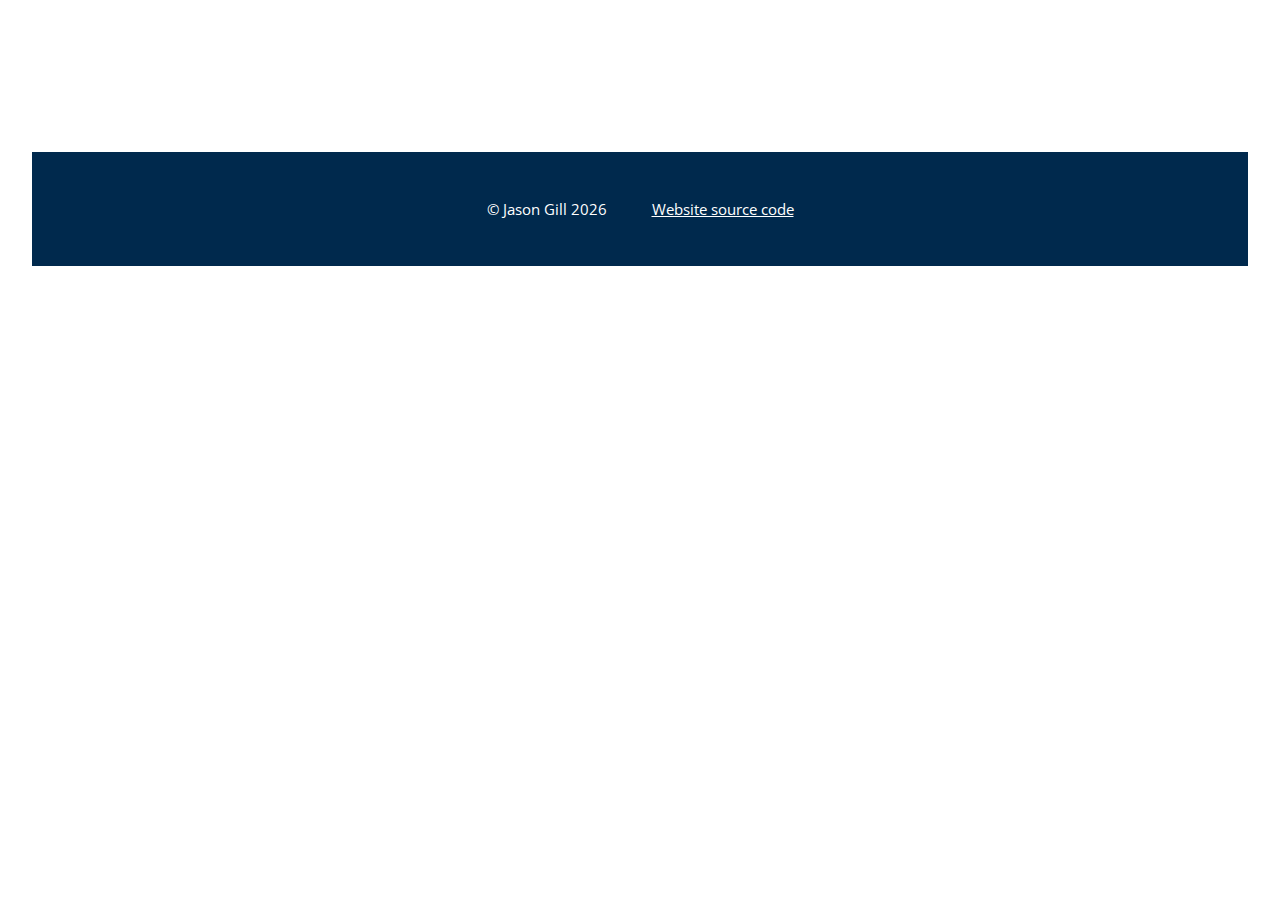
<file: index.html>
<!DOCTYPE html>
<html lang="en">
  <head>
    <meta charset="UTF-8" />
    <link rel="icon" href="/favicon.ico" />
    <meta name="viewport" content="width=device-width, initial-scale=1.0" />
    <title>Jason Gill - Portfolio</title>
    <script type="module" crossorigin src="/assets/index.a3ecc38f.js"></script>
    <link rel="stylesheet" href="/assets/index.39c201ce.css">
  </head>
  <body>
    <div id="app"></div>
    
  </body>
</html>
</file>
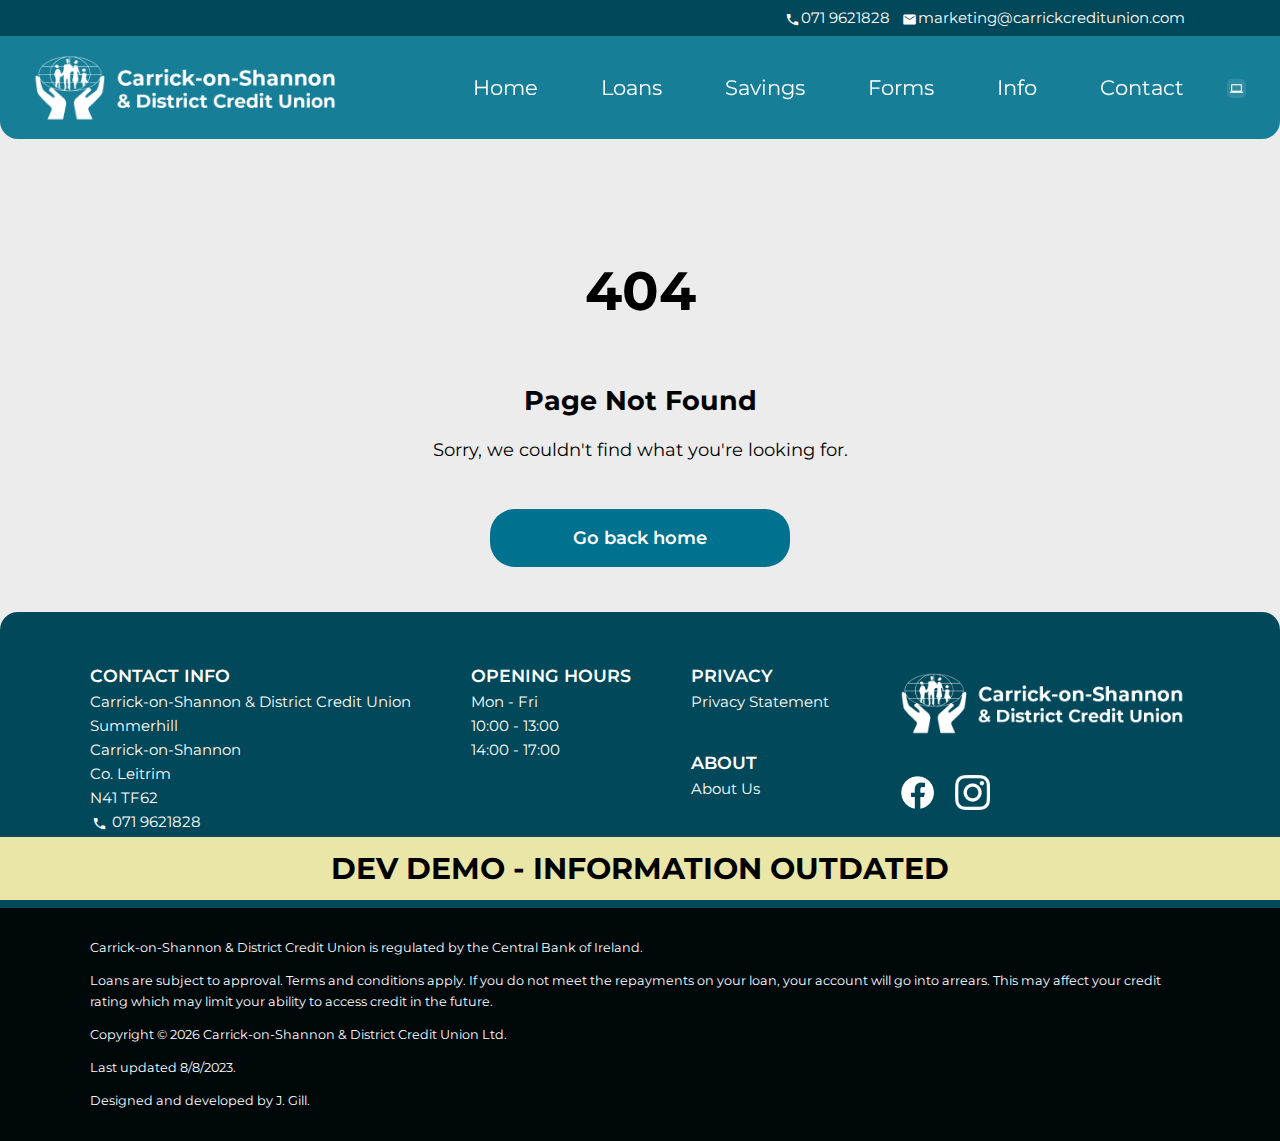
<file: coscu-demo/index.html>
<!DOCTYPE html>
<html lang="en">
  <head>
    <meta charset="UTF-8" />
    <link rel="icon" href="/coscu-demo/favicon.ico" />
    <meta name="viewport" content="width=device-width, initial-scale=1.0" />
    <title>Carrick-on-Shannon & District Credit Union</title>
    <meta
      name="description"
      content="The place to go to store your savings and apply for affordable loans. Our friendly staff are here to help the local community. "
    />
    <script type="module" crossorigin src="/coscu-demo/assets/index.bf7516e7.js"></script>
    <link rel="modulepreload" href="/coscu-demo/assets/docs.02065bd6.js">
    <link rel="stylesheet" href="/coscu-demo/assets/docs.650509f1.css">
    <link rel="stylesheet" href="/coscu-demo/assets/index.6c74b6e7.css">
  </head>
  <body>
    <div id="app"></div>
    
  </body>
</html>
</file>
<file: assets/index.39c201ce.css>
footer{background:#00294d;margin-top:8em;color:#00294d;color:#fff;text-align:center;padding:3em;display:flex;flex-wrap:wrap;gap:3em;justify-content:center}footer a{color:inherit}.project{background:var(--grey);margin-bottom:10em}.project header{background:var(--dark-grey);display:flex;align-items:center;justify-content:space-between;padding:2em 4em;gap:2em;flex-wrap:wrap}.project__header-details{border:8px solid #ffffff;font-size:1.1em;padding:1.5em 2em}.project__header-logo{flex-basis:35%;flex-grow:1}.project__header-logo img{max-width:100%;max-height:110px}.project__header-title{font-weight:700;font-size:1.2em;margin-bottom:1em}.project__header-date,.project__header-link,.project__header-stack{color:#434343}.project__header-link a{color:inherit;text-decoration:none}.project__header-stack{margin-top:1em}.project__header-stack img{width:30px;vertical-align:middle;margin:0 .25em}.project__header-stack span:not(:last-of-type):after{content:", "}.project__header-stack span a{color:inherit}.project__header-stack img:first-of-type{margin-left:.5em}.project__images{display:flex;flex-wrap:wrap;gap:4em;justify-content:center;margin:4em}.project__images figcaption{background:#dee4ea;text-align:center;padding:1em;flex-grow:1}.project__images h2{margin-bottom:1em}.project__image{box-shadow:0 0 30px #0000003d;display:flex;flex-flow:column;justify-content:center;width:325px}.project__image img{width:100%;display:block}.project__image--primary{width:500px}.project__description{text-align:justify;padding:2em}.project__description>div{display:flex;align-items:stretch;margin:4em 0;background:#fff}.project__description>div:not(:last-of-type) h3:after{content:" ";left:50%;transform:translate(-50%);width:50px;background:#dee4ea;bottom:-80px;height:110px;position:absolute}.project__description-content{padding:2em}.project__description-content p{background:#fff}.project__description-content ul{margin:1em 0}.project__description h3{text-transform:uppercase;font-size:2em;flex-basis:30%;flex-shrink:0;background:#dee4ea;padding:.25em 1em;display:flex;align-items:center;justify-content:center}.project__link{background:#1b88db;color:#fff}.project__link a{color:#fff;display:block;text-align:center;text-decoration:none;text-transform:uppercase;padding:.75em;font-size:1.75em;font-weight:600}.project .divider{height:10px;background:#dee4ea}@media (max-width: 1200px){.project__description>div{flex-wrap:wrap}.project__description h3:after{display:none}.project__description h3{flex-grow:1}}.header{padding:6em 4em;margin-bottom:3em;position:relative;text-align:center;user-select:none;border:20px solid var(--dark-grey);background-size:cover;background-position:center}.header h1{font-size:6em;font-weight:700;text-transform:uppercase;display:inline-block}.header__background-img{position:absolute;top:0;left:0;right:0;bottom:0;background-position:center}.header__tint{background:url(/grid.png);position:absolute;top:0;left:0;right:0;bottom:0}.section-title{margin:3.5em 0 1em;text-transform:uppercase;letter-spacing:-2px;font-size:3.5em;text-align:center;user-select:none}@media (max-width: 600px){.header h1{font-size:4em}}*,*:before,*:after{box-sizing:border-box;margin:0;position:relative}body{min-height:100vh;color:var(--color-text);background:var(--color-background);transition:color .5s,background-color .5s;line-height:1.6;font-family:Open Sans,Inter,-apple-system,BlinkMacSystemFont,Segoe UI,Roboto,Oxygen,Ubuntu,Cantarell,Fira Sans,Droid Sans,Helvetica Neue,sans-serif;font-size:15px;text-rendering:optimizeLegibility;-webkit-font-smoothing:antialiased;-moz-osx-font-smoothing:grayscale}:root{--blue: #005197;--dark-grey: #e2e8ef;--grey: #f3f6f9}.material-icons{font-family:Material Icons;font-weight:400;font-style:normal;display:inline-block;line-height:1;text-transform:none;letter-spacing:normal;word-wrap:normal;white-space:nowrap;direction:ltr;margin:0 .3em;vertical-align:middle;overflow:hidden}@font-face{font-family:Open Sans;src:local("Open Sans"),url(/OpenSans-Regular.ttf) format("truetype");font-weight:400}@font-face{font-family:Open Sans;src:local("Open Sans"),url(/OpenSans-Bold.ttf) format("truetype");font-weight:700}@font-face{font-family:Material Icons;font-style:normal;src:url(/MaterialIcons-Regular.ttf) format("truetype")}#app{max-width:1280px;margin:0 auto;padding:2rem;font-weight:400}@media (max-width: 600px){#app{padding:0}}
</file>
<file: coscu-demo/assets/docs.650509f1.css>
.material-icons,.banner:before{font-family:Material Icons;font-weight:400;font-style:normal;display:inline-block;line-height:1;text-transform:none;letter-spacing:normal;word-wrap:normal;white-space:nowrap;direction:ltr;margin:0 .1em;vertical-align:middle}.banner{display:flex;position:relative;align-items:center;grid-column:1/-1;max-width:1330px;background:var(--coscu-background-blue);color:var(--coscu-dark-blue);font-weight:600;padding:1em 1.25em;margin:1.5rem auto}.banner:not(.banner--in-flow):nth-child(1){margin:0 0 1.5em}.banner:not(.banner--in-flow):nth-last-child(1){margin:1.5em 0 0}.banner:before{font-size:1.5em;margin-right:1em;z-index:1}.banner__inner{z-index:1;line-height:1.2;margin-top:3px}.banner__background{content:" ";position:absolute;top:0;bottom:0;right:0;left:0;z-index:0}.banner--in-flow{margin:0}.banner--info:before{content:"info"}.banner--alert:before{content:"campaign"}.banner--christmas:before{content:"park"}.banner--halloween{background:rgb(234,138,2);justify-content:center;color:#fff;text-shadow:0 0 6px #686868;text-transform:uppercase;font-size:2rem;position:relative}.banner--halloween:before{content:"celebration"}.banner--halloween .banner__background{background:url(/coscu-demo/images/halloween.jpg);background-size:cover;background-position:center 60%;opacity:.2}.banner--christmas{background:#b01b2e;color:#fff;font-size:1.2em;margin:0 auto 2em}.banner--christmas .banner__background{background:url(/coscu-demo/images/pexels-hert-niks-3224164.jpg);filter:blur(5px);background-position:center 20%;opacity:.2}.banner--warning{background:var(--coscu-yellow);color:var(--off-black)}.banner--warning:before{content:"warning"}.banner a{color:inherit;text-decoration:none}.page-header{color:#fff;overflow:hidden;text-align:center;display:flex;align-items:center;justify-content:center;height:34vh;grid-column:-1/1;position:relative;border-radius:var(--br)}.page-header h1{font-weight:700;font-size:5em;text-transform:uppercase;text-shadow:0 3px 15px rgba(0,0,0,.68);z-index:1}.header-background{width:100%;height:100%;position:absolute;background-repeat:no-repeat;background-size:cover;background-position:center;filter:blur(5px)}.header-background:after{background:rgba(0,0,0,.3);top:0;bottom:0;left:0;right:0;content:" ";position:absolute}@media (max-width: 680px){.page-header{height:25vh}.page-header h1{font-size:10vw}}.docs__content{grid-column:span 4;grid-row-start:2;background:var(--component-background);padding:2em var(--box-padding);font-size:1.2em;border-radius:var(--br)}.docs__content h2{font-size:2em;letter-spacing:-2px;line-height:1.2;margin:.75em 0}.docs__content a{color:var(--coscu-dark-blue);text-decoration-thickness:2px;text-decoration-skip-ink:none}.docs__content p{margin:1em 0}.docs__content img{max-width:100%;max-height:100%;display:block;margin:auto}.docs__toc{background:var(--component-background);grid-column:span 2;grid-row-start:2;height:min-content;position:sticky;top:120px;padding:4em 2em;font-size:1.2em;font-weight:600;line-height:1.2;border-radius:var(--br)}.docs__toc a{text-decoration:none;color:inherit}.docs__toc ::marker{color:var(--coscu-dark-blue)}.docs__toc li{margin:.5em 0}.docs__content .docs__contact{display:block;color:inherit;text-decoration:none;margin-top:2em;background:var(--body-background);padding:1em;border-radius:var(--br)}.docs__content .docs__contact-inner{display:flex;gap:1em 3em;flex-wrap:wrap}.docs__content .docs__contact .material-icons{font-size:2em;margin-right:.25em}.docs__content .docs__contact-item{display:flex;align-items:center;flex-wrap:wrap}.docs__content .docs__contact h3{font-size:1.5em;letter-spacing:-1px;line-height:1.2;margin:0 0 .5em}.docs__info-centre-link{grid-column:3/span 2;grid-row-start:3;font-size:1.1em;border-radius:var(--br);overflow:hidden}.docs__info-centre-link a{color:inherit;text-decoration:none}.docs__info-centre-link .material-icons{font-size:1.2em;margin-right:10px}.docs__info-centre-link-inner{display:flex;white-space:pre-wrap;justify-content:center;align-items:center;background:var(--component-background);padding:1em}.docs__last-updated{font-size:.8em;margin-top:3em;color:var(--text-grey)}@media (max-width: 1350px){.docs__toc{position:static}.docs__info-centre-link{grid-row-start:4;grid-column-start:1}.docs__content{grid-column:1/-1;grid-row-start:3}}@media (max-width: 680px){.docs__content{padding:1.5em}.docs__content .docs__contact-email{font-size:.925em}.docs__content .docs__contact-phone,.docs__content .docs__contact-email{flex-grow:1}.docs__content .docs__contact-item{flex-grow:1;flex-basis:100%;text-align:center}.docs__content .docs__contact-item .material-icons{flex-basis:100%;margin:.25em 0}.docs__content .docs__contact h3{margin-bottom:.5em}}.material-icons[data-v-3172bc16],.info-centre .doc__title span[data-v-3172bc16]:after{font-family:Material Icons;font-weight:400;font-style:normal;display:inline-block;line-height:1;text-transform:none;letter-spacing:normal;word-wrap:normal;white-space:nowrap;direction:ltr;margin:0 .1em;vertical-align:middle}.info-centre[data-v-3172bc16]{grid-column:-1/1;background:var(--component-background);padding:var(--box-padding);border-radius:var(--br)}.info-centre__intro[data-v-3172bc16]{margin-bottom:2em;font-size:1.2em;border-bottom:3px solid var(--light-grey);padding-bottom:1em}.info-centre__docs[data-v-3172bc16]{display:flex;flex-wrap:wrap;gap:2.5em}.info-centre a[data-v-3172bc16]{color:inherit;text-decoration:none}.info-centre ul[data-v-3172bc16]{padding:0}.info-centre .doc[data-v-3172bc16]{display:block;flex-basis:20%;border:6px solid var(--light-grey);border-radius:5px;color:var(--coscu-dark-blue);display:flex;flex-grow:1;min-width:250px;justify-content:space-between;flex-wrap:wrap;position:relative;overflow:hidden;transition:all .2s;border-radius:var(--br)}.info-centre .doc[data-v-3172bc16]:hover,.info-centre .doc[data-v-3172bc16]:focus{background:var(--light-grey)}.info-centre .doc__img[data-v-3172bc16]{width:100%;height:100%;object-fit:cover;position:absolute;top:0;left:600px;right:0;bottom:0;filter:blur(8px)}.info-centre .doc[data-v-3172bc16]:before{background:rgba(0,0,0,.4);top:0;z-index:1;left:0;bottom:0;right:0;position:absolute}.info-centre .doc__title[data-v-3172bc16]{padding:.5em 1em;display:inline-block;position:relative;z-index:2;font-size:1.8em;line-height:1.3em}.info-centre .doc__title span[data-v-3172bc16]{white-space:nowrap}.info-centre .doc__title span[data-v-3172bc16]:after{content:"arrow_forward";transition:transform .4s;font-weight:700}.info-centre .doc:hover .doc__title span[data-v-3172bc16]:after{transform:translate(6px)}@media (max-width: 680px){.doc__title span[data-v-3172bc16]{max-width:275px;display:inline-block}}#scholarship-bottom-image{display:flex;background:#d0e7ee}#scholarship-bottom-image img{width:100%;max-width:500px;margin:2em auto}@media (max-width: 680px){#scholarship-bottom-image img{margin:auto}}
</file>
<file: coscu-demo/assets/index.6c74b6e7.css>
.material-icons,a[target=_blank]:not(.no-new-tab-icon):after{font-family:Material Icons;font-weight:400;font-style:normal;display:inline-block;line-height:1;text-transform:none;letter-spacing:normal;word-wrap:normal;white-space:nowrap;direction:ltr;margin:0 .1em;vertical-align:middle}:root{--lightest-grey: #d7d7d7;--light-grey: #ececec;--grey: #515151;--dark-grey: #434343;--alt-grey: #dbdbdb;--text-grey: var(--dark-grey);--black: rgb(26, 26, 26);--off-black: rgb(37, 37, 37);--coscu-dark-blue: #00485a;--coscu-blue: #00728f;--coscu-blue-rgb: 0, 114, 143;--nav-dark-blue: #00485a;--coscu-background-blue: #e0eaee;--coscu-yellow: #e9e6a8}:root{--section-gap: 160px;--side-padding: 6rem;--box-padding: 4em;--main-grid-col-count: 6;font-size:15px;--color-text: #000;--body-background: var(--light-grey);--component-background: #fff;--component-shadow: 0 3px 40px rgba(0, 0, 0, .16);--br: 1.2em}:root.darkMode{--color-text: #fff;--text-grey: var(--lightest-grey);--alt-grey: #3f3f3f;--light-grey: var(--dark-grey);--body-background: var(--black);--component-background: var(--off-black);--component-shadow: 0 3px 40px rgba(0, 0, 0, .688);--coscu-dark-blue: var(--coscu-blue);--coscu-background-blue: #8fc2d7}.coscu-blue-button{background:var(--coscu-blue);min-width:300px;color:#fff;text-decoration:none;padding:.8em 3em;font-weight:600;border-radius:25px;cursor:pointer;text-align:center;border:none;display:inline-block}@media (max-width: 400px){.coscu-blue-button{min-width:0;width:100%}}a{color:var(--coscu-dark-blue)}a[target=_blank]:not(.no-new-tab-icon):after{content:"open_in_new";vertical-align:middle;margin-left:2px}*,*:before,*:after{box-sizing:border-box;margin:0;outline-offset:2px}#app{min-height:100vh}body{min-height:100vh;color:var(--color-text);background:var(--body-background);line-height:1.6;text-rendering:optimizeLegibility;-webkit-font-smoothing:antialiased;-moz-osx-font-smoothing:grayscale;font-family:Montserrat,Segoe UI,Roboto,Arial,sans-serif;font-size:1rem}#ccc-icon{display:none}.policy-privacy-settings-btn{cursor:pointer;background:var(--coscu-dark-blue);display:block;color:#fff;margin:1em 0;font:inherit;border:none;border-radius:3px;padding:4px 16px;font-weight:600}input{font:inherit;color:inherit}input[type=text],input[type=email]{background:var(--light-grey);border:none}input[type=range]{-webkit-appearance:none;appearance:none;height:7px;background:var(--light-grey);border-radius:5px;background-image:linear-gradient(var(--coscu-blue),var(--coscu-blue));background-size:20% 100%;background-repeat:no-repeat;align-self:center}input[type=range]::-webkit-slider-thumb{-webkit-appearance:none;appearance:none;height:20px;width:20px;border-radius:50%;background:var(--coscu-dark-blue);box-shadow:0 0 2px #555}input[type=range]::-moz-range-thumb{-webkit-appearance:none;appearance:none;height:20px;width:20px;border-radius:50%;background:var(--coscu-dark-blue);box-shadow:0 0 2px #555}input[type=range]::-ms-thumb{-webkit-appearance:none;appearance:none;height:20px;width:20px;border-radius:50%;background:var(--coscu-dark-blue);box-shadow:0 0 2px #555}input[type=range]::-webkit-slider-runnable-track{-webkit-appearance:none;appearance:none;box-shadow:none;border:none;background:transparent}input[type=range]::-moz-range-track{-webkit-appearance:none;appearance:none;box-shadow:none;border:none;background:transparent}input[type=range]::-ms-track{-webkit-appearance:none;appearance:none;box-shadow:none;border:none;background:transparent}select{background:var(--light-grey);border:none;padding:5px 10px;font:inherit;color:inherit}input:not([type=range]):not([type=submit]){font:inherit;padding:5px 10px}ul{list-style-type:disc}::marker{font-weight:600;color:var(--coscu-dark-blue)}.material-icons,a[target=_blank]:not(.no-new-tab-icon):after{font-family:Material Icons;font-weight:400;font-style:normal;display:inline-block;line-height:1;text-transform:none;letter-spacing:normal;word-wrap:normal;white-space:nowrap;direction:ltr;margin:0 .1em;vertical-align:middle}@font-face{font-family:Montserrat;src:local("Montserrat"),url(/coscu-demo/Montserrat-Regular.ttf) format("truetype");font-weight:400}@font-face{font-family:Montserrat;src:local("Montserrat"),url(/coscu-demo/Montserrat-SemiBold.ttf) format("truetype");font-weight:600}@font-face{font-family:Montserrat;src:local("Montserrat"),url(/coscu-demo/Montserrat-Bold.ttf) format("truetype");font-weight:700}@font-face{font-family:Material Icons;font-style:normal;src:url(/coscu-demo/MaterialIcons-Regular.ttf) format("truetype")}.banner--jm-countdown{text-align:center;font-weight:600}.banner--jm-countdown .banner__inner{flex-wrap:wrap;gap:2em;font-size:1.2em;background:var(--coscu-background-blue);color:var(--coscu-dark-blue);justify-content:center}.banner--jm-countdown .banner__inner:before{content:"calendar_month"}.jm-countdown{display:flex;gap:1em}.jm-countdown__time{font-size:2em;font-weight:700;font-family:monospace;background:var(--coscu-blue);color:#fff;width:1.6em}.jm-countdown__block{display:inline-block;text-align:center}.jm-countdown__label{font-size:.8em;color:var(--coscu-blue)}nav{background:var(--coscu-blue);background:rgba(var(--coscu-blue-rgb),.9);backdrop-filter:blur(8px);color:#fff}.nav--condensed{box-shadow:var(--component-shadow)}.nav--condensed #nav__top-contacts{display:none}@media (min-width: 1000px){.nav--condensed #nav__logo{width:17vw}}#nav{position:fixed;top:0;left:0;right:0;z-index:10;border-bottom-left-radius:var(--br);border-bottom-right-radius:var(--br)}#nav__top-contacts{background:var(--nav-dark-blue);padding:6px var(--side-padding);display:flex;justify-content:flex-end;flex-wrap:wrap;overflow:hidden}#nav__top-contacts>span{padding:0 5px}#nav__top-contacts a{color:inherit;text-decoration:none}#nav__logo{width:25vw;display:block;transition:all .2s}#nav__main{display:flex;align-items:center;flex-wrap:wrap;padding:.5em var(--side-padding)}#nav__main #nav__links .nav__link{color:inherit;text-decoration:none;text-align:center;font-size:1.4em;display:block;padding-top:.25em;padding-bottom:.25em;position:relative;margin:0 1.5em;border-radius:0}#nav__main #nav__links .nav__link:after{content:" ";position:absolute;width:0;bottom:0;left:0;transition:width .4s;border-radius:var(--br)}#nav__main #nav__links .nav__link.router-link-active:after{width:100%;border-bottom:5px solid var(--nav-dark-blue)}#nav__main #nav__links .nav__link:hover{border-radius:0}#nav__main #nav__links.nav__links--mobile-visible{display:block;flex-grow:1;flex-basis:100%}#nav__main #nav__links.nav__links--mobile-visible .nav__link,#nav__main #nav__links.nav__links--mobile-visible #nav__dark-mode-btn{background:var(--nav-dark-blue);padding:.75em 0;margin:4px 0;border-bottom:none}#nav__main #nav__links.nav__links--mobile-visible .nav__link button,#nav__main #nav__links.nav__links--mobile-visible #nav__dark-mode-btn button{background:none;text-align:center;width:100%;font-size:1.2em}#nav__main #nav__links.nav__links--mobile-visible .nav__link.router-link-active,#nav__main #nav__links.nav__links--mobile-visible #nav__dark-mode-btn.router-link-active{border:4px solid var(--coscu-background-blue)}#nav__spacer{flex:1}#nav__links{display:contents}#nav__menu-btn{font-size:2.5em;display:none;cursor:pointer;background:none;border:none;color:inherit}#nav__dark-mode-btn{padding:.75em}#nav__dark-mode-btn button{background:none;text-align:left;background:rgba(255,255,255,.1);border:none;border-radius:5px;padding:2px;cursor:pointer}#nav__dark-mode-btn .material-icons,#nav__dark-mode-btn a[target=_blank]:not(.no-new-tab-icon):after{color:#fff;font-size:1em}main{display:grid;grid-template-columns:repeat(var(--main-grid-col-count),1fr);justify-content:center;padding:0 var(--side-padding) 5vh;gap:2.5em;max-width:1510px;margin:auto}#app{padding-top:calc(10vw + 2.5em)}footer{color:#fff}.footer__top{background:var(--coscu-dark-blue);display:flex;flex-wrap:wrap;gap:4em;padding:50px var(--side-padding);border-top-right-radius:var(--br);border-top-left-radius:var(--br)}.footer__top h3{font-weight:600;text-transform:uppercase}.footer__top h3:not(:first-of-type){margin-top:2em}.footer__bottom{background:#00080a;padding:30px var(--side-padding)}.footer__bottom div:not(:last-of-type){margin-bottom:1em}.footer__bottom div{font-size:.85em}.footer__logo{flex-grow:1}.footer__logo-img{width:20em;margin-left:auto;display:block}.footer__socials{margin-top:2em}.footer__socials ul{display:flex;gap:20px;list-style-type:none;width:20em;margin-left:auto;padding:0 0 0 10px}.footer__socials img{width:35px}.footer a{color:inherit;text-decoration:none}.footer__privacy-settings-btn{background:none;border:none;display:block;font:inherit;color:inherit;appearance:none;padding:0;margin:0;cursor:pointer}.fade-enter-active,.fade-leave-active{transition:opacity .5s ease-out}.fade-enter-from,.fade-leave-to{opacity:0}#demo-notice{font-size:2em;font-weight:700;position:fixed;bottom:0;left:0;right:0;padding:.25em;text-align:center;background:var(--coscu-yellow);color:#000;z-index:999}#demo-notice:hover{opacity:.5}@media (max-width: 1350px){:root{--main-grid-col-count: 5}#app{padding-top:calc(17vw + 2em)}#nav__main{padding:.5em 1.5em}}@media (max-width: 1150px){:root{--main-grid-col-count: 4;--side-padding: 4vw;--box-padding: 7vw;font-size:.9em}#app{padding-top:14em}#nav__menu-btn{display:block}#nav__logo{width:35vw}#nav__links{display:none}}@media (max-width: 900px){:root{--main-grid-col-count: 3}.banner--jm-countdown .banner__inner{gap:1em}}@media (max-width: 680px){:root{--main-grid-col-count: 2;font-size:.875em}#nav__logo{width:70vw}#nav__top-contacts{display:none}#app{padding-top:calc(24vw + 2em)}.footer__top>div{flex-basis:100%}.footer__logo img,.footer__logo ul{margin-left:0}}.glide[data-v-6895bce4]{position:relative;width:100%;box-sizing:border-box}.glide *[data-v-6895bce4]{box-sizing:inherit}.glide__track[data-v-6895bce4]{overflow:hidden}.glide__slides[data-v-6895bce4]{position:relative;width:100%;list-style:none;backface-visibility:hidden;transform-style:preserve-3d;touch-action:pan-Y;overflow:hidden;margin:0;padding:0;white-space:nowrap;display:flex;flex-wrap:nowrap;will-change:transform}.glide__slides--dragging[data-v-6895bce4]{user-select:none}.glide__slide[data-v-6895bce4]{width:100%;height:100%;flex-shrink:0;white-space:normal;user-select:none;-webkit-touch-callout:none;-webkit-tap-highlight-color:transparent}.glide__slide a[data-v-6895bce4]{user-select:none;-webkit-user-drag:none;-moz-user-select:none;-ms-user-select:none}.glide__arrows[data-v-6895bce4],.glide__bullets[data-v-6895bce4]{-webkit-touch-callout:none;user-select:none}.glide--rtl[data-v-6895bce4]{direction:rtl}.glide__arrow[data-v-6895bce4]{position:absolute;display:block;top:50%;z-index:2;color:#fff;text-transform:uppercase;padding:9px 12px;background-color:transparent;border:2px solid rgba(255,255,255,.5);border-radius:4px;box-shadow:0 .25em .5em #0000001a;text-shadow:0 .25em .5em rgba(0,0,0,.1);opacity:1;cursor:pointer;transition:opacity .15s ease,border .3s ease-in-out;transform:translateY(-50%);line-height:1}.glide__arrow[data-v-6895bce4]:focus{outline:none}.glide__arrow[data-v-6895bce4]:hover{border-color:#fff}.glide__arrow--left[data-v-6895bce4]{left:2em}.glide__arrow--right[data-v-6895bce4]{right:2em}.glide__arrow--disabled[data-v-6895bce4]{opacity:.33}.glide__bullets[data-v-6895bce4]{position:absolute;z-index:2;bottom:2em;left:50%;display:inline-flex;list-style:none;transform:translate(-50%)}.glide__bullet[data-v-6895bce4]{background-color:#ffffff80;width:9px;height:9px;padding:0;border-radius:50%;border:2px solid transparent;transition:all .3s ease-in-out;cursor:pointer;line-height:0;box-shadow:0 .25em .5em #0000001a;margin:0 .25em}.glide__bullet[data-v-6895bce4]:focus{outline:none}.glide__bullet[data-v-6895bce4]:hover,.glide__bullet[data-v-6895bce4]:focus{border:2px solid white;background-color:#ffffff80}.glide__bullet--active[data-v-6895bce4]{background-color:#fff}.glide--swipeable[data-v-6895bce4]{cursor:grab;cursor:-moz-grab;cursor:-webkit-grab}.glide--dragging[data-v-6895bce4]{cursor:grabbing;cursor:-moz-grabbing;cursor:-webkit-grabbing}img[data-v-6895bce4]{max-height:100%;max-width:100%;display:block}.glide[data-v-6895bce4]{height:100%}.glide[data-v-6895bce4]:before,.glide[data-v-6895bce4]:after{content:" ";top:0;bottom:0;width:40px;z-index:1;position:absolute}.glide[data-v-6895bce4]:before{left:0;background:linear-gradient(to right,var(--body-background),rgba(255,255,255,0))}.glide[data-v-6895bce4]:after{right:0;background:linear-gradient(to left,var(--body-background),rgba(255,255,255,0))}.glide__slide[data-v-6895bce4]{opacity:.5;align-items:center;justify-content:center;display:flex;transition:transform .4s;padding-bottom:2em}.glide__slide[data-v-6895bce4]:not(.glide__slide--active){transform:scale(.75);filter:blur(10px);opacity:.15}.glide__slide--active[data-v-6895bce4]{opacity:1;transform:none;filter:initial}.glide__arrow[data-v-6895bce4]{font-weight:700;border-radius:50%;background:rgba(0,0,0,.4);border:none}.glide__bullets[data-v-6895bce4]{bottom:.55em}.glide__bullet[data-v-6895bce4]{width:12px;height:auto;aspect-ratio:1/1;margin:0 6px;background:rgba(0,0,0,.4);border:none}.glide__bullet[data-v-6895bce4]:hover,.glide__bullet[data-v-6895bce4]:focus{border:none;background:rgba(0,0,0,.6)}.glide__bullet--active[data-v-6895bce4]{background:rgba(0,0,0,.8)!important}.glide__track[data-v-6895bce4],.glide__slides[data-v-6895bce4]{height:100%}.slide-link[data-v-6895bce4]{height:100%;display:flex;justify-content:center;align-items:center}@media (max-width: 900px){.glide[data-v-6895bce4]:before,.glide[data-v-6895bce4]:after{display:none}}@media (max-width: 680px){.glide__arrows[data-v-6895bce4]{display:none}.glide__slide[data-v-6895bce4]{padding-bottom:3em}.glide__bullets[data-v-6895bce4]{bottom:.95em}}.cta-button[data-v-7a65793a]{border-top:1em solid rgba(0,0,0,.08);display:flex;flex-flow:column;flex-grow:1;border-radius:var(--br);overflow:hidden}.cta__text-container[data-v-7a65793a]{padding:1em 2em;flex-grow:1;display:flex;backdrop-filter:blur(3px);background:rgba(0,0,0,.08)}.cta__text[data-v-7a65793a]{text-transform:uppercase;color:#fff;text-align:center;font-weight:600;font-size:2.25em;margin:auto;line-height:1}.material-icons[data-v-7a65793a]{font-size:8em;text-align:center;color:#fff;display:block;padding:.1em 0;overflow:hidden}a[data-v-7a65793a]{color:inherit;text-decoration:none;height:100%;display:flex;flex-flow:column}.section-header{grid-column:-1/1}.section-header h1{font-weight:700;font-size:3em;letter-spacing:-2px;line-height:1.2;margin:.2em 0}.section-header__desc{font-size:1.5em;color:var(--text-grey)}@media (max-width: 900px){.section-header{text-align:center}}.offer[data-v-2ca234ee]{display:flex;flex-wrap:wrap;flex-direction:column;gap:30px;background:var(--component-background);padding:20px;border:6px solid var(--alt-grey);border-radius:var(--br)}.offer__details[data-v-2ca234ee]{display:flex;flex-wrap:wrap}.offer__attribute-label[data-v-2ca234ee]{text-transform:uppercase;color:var(--text-grey);font-weight:600;font-size:1em;flex-basis:100%}.offer__attribute-value[data-v-2ca234ee]:not(:last-child){flex-basis:100%;margin-bottom:1em}.offer__title[data-v-2ca234ee]{font-weight:700;font-size:1.9em;line-height:1.25em;flex-grow:1;text-transform:uppercase}.offer__image img[data-v-2ca234ee]{max-width:100%;max-height:100%;object-fit:contain;box-shadow:var(--component-shadow);display:block;margin:auto}.offer__image-placeholder[data-v-2ca234ee]{width:100%;aspect-ratio:1/1;background:var(--alt-grey)}.offer__button[data-v-2ca234ee]{display:flex;align-items:flex-end;flex-grow:1}.offer__button a[data-v-2ca234ee]{color:inherit;text-decoration:none;text-transform:uppercase;font-weight:600;font-size:1.1em;margin-top:.5em;padding:.5em 2em;background:var(--body-background);width:100%;border-radius:var(--br);text-align:center;transition:all .2s}.offer__button a[data-v-2ca234ee]:hover,.offer__button a[data-v-2ca234ee]:focus{background:var(--alt-grey)}.offer__button a .material-icons[data-v-2ca234ee]{vertical-align:-14%}.offer__button--placeholder a[data-v-2ca234ee]{background:none;border:4px solid var(--alt-grey)}@media (max-width: 680px){.offer[data-v-2ca234ee]{flex-wrap:wrap}.offer__image[data-v-2ca234ee]{width:100%}.offer a[data-v-2ca234ee]{min-width:100%}.offer #home[data-v-2ca234ee]{grid-template-rows:auto auto}}.loan-calculator[data-v-586a8994]{background:var(--component-background);display:flex;flex-wrap:wrap;padding:1.25em;border-radius:var(--br)}.loan-calculator__inputs[data-v-586a8994],.loan-calculator__outputs[data-v-586a8994]{flex-basis:50%}.loan-calculator__inputs[data-v-586a8994]{display:grid;grid-template-columns:1fr 2fr 1fr;gap:1.25em;align-items:center;border-right:3px solid var(--light-grey);border-bottom:3px solid var(--light-grey);padding:1.25em}.loan-calculator__field[data-v-586a8994]{display:contents}.loan-calculator__outputs[data-v-586a8994]{display:grid;grid-template-columns:200px 1fr 1fr 1fr 1fr;align-items:center;border-bottom:3px solid var(--light-grey);padding:1.25em;gap:1.25em}.loan-calculator__output-value[data-v-586a8994]{text-align:center}.loan-calculator__output-value span[data-v-586a8994]{display:block;font-size:.8em;color:var(--text-grey);margin-top:-4px}.loan-calculator__weekly-outputs[data-v-586a8994]{display:contents}.loan-calculator__output-value[data-v-586a8994],.loan-calculator__value[data-v-586a8994]{font-weight:600;font-size:1.1em}.loan-calculator__disclaimer[data-v-586a8994]{color:var(--text-grey);padding:1.5em 0 0;font-size:.9em}.loan-calculator__enquire[data-v-586a8994]{padding:1.75em 0;flex-grow:1;border-bottom:3px solid var(--light-grey);text-align:center}@media (max-width: 1400px){.loan-calculator .loan-calculator__inputs[data-v-586a8994],.loan-calculator .loan-calculator__outputs[data-v-586a8994],.loan-calculator .loan-calculator__enquire[data-v-586a8994]{flex-basis:100%}.loan-calculator .loan-calculator__inputs[data-v-586a8994]{border-right:none}}@media (max-width: 680px){.loan-calculator .loan-calculator__inputs[data-v-586a8994]{grid-template-columns:auto;gap:15px}.loan-calculator .loan-calculator__value[data-v-586a8994]{margin-bottom:10px}.loan-calculator .loan-calculator__outputs[data-v-586a8994]{grid-template-columns:1fr 1fr;gap:15px}.loan-calculator .loan-calculator__output-label[data-v-586a8994]{grid-column:1/-1}}.benefits[data-v-ad6f82f6]{display:contents;font-size:1.1em}.benefits .benefit[data-v-ad6f82f6]{background:var(--component-background);padding:1.5em;display:flex;flex-direction:column;align-items:center;text-align:center;line-height:1.4;font-weight:600;border-radius:var(--br);overflow:hidden}.benefits .benefit .material-icons[data-v-ad6f82f6]{font-size:5em;color:var(--coscu-dark-blue);margin-bottom:.15em}.fb-link{background:#1877f2;display:block;padding:1em 1.25em;color:#fff;text-decoration:none;font-size:1.2em;border-radius:var(--br)}.fb-link img{height:40px;display:block;margin-bottom:.75em}@media (max-width: 900px){.fb-link{text-align:center}.fb-link img{margin-left:auto;margin-right:auto}}#home[data-v-c52d78fc]{grid-template-rows:auto}#image-carousel[data-v-c52d78fc]{margin-bottom:1em;grid-column:1/-1;min-height:250px}#news[data-v-c52d78fc]{box-shadow:var(--component-shadow);grid-column:span 2;max-height:500px}.main-button[data-v-c52d78fc]{grid-column:span 2;box-shadow:var(--component-shadow);border-radius:var(--br);overflow:hidden}.section-with-title[data-v-c52d78fc]{display:contents}.offer[data-v-c52d78fc]{grid-column:span 2}#showAllOffers[data-v-c52d78fc]{background:var(--alt-grey);color:var(--text-grey);grid-column:1/-1;padding:12px;text-align:center;text-transform:uppercase;font-weight:600;text-decoration:none;border-radius:var(--br)}.loan-calculator[data-v-c52d78fc],.fb-link[data-v-c52d78fc]{grid-column:1/-1}.resources-link[data-v-c52d78fc]{grid-column:1/-1;border-radius:var(--br);color:var(--text-color);background:var(--component-background);padding:1em 1.25em;text-decoration:none;font-size:1.2em;font-weight:600}.resources-link .material-icons[data-v-c52d78fc]{font-size:1.1em;font-weight:600}.resources-link .material-icons[data-v-c52d78fc]:nth-of-type(1){margin-right:.3em}#map[data-v-c52d78fc]{grid-column:1/-1;height:300px}@media (max-width: 1350px){.main-button[data-v-c52d78fc]{grid-column:1/-1}.offer--placeholder[data-v-c52d78fc]{display:none}}@media (max-width: 1150px){#image-carousel[data-v-c52d78fc],#news[data-v-c52d78fc]{grid-column:-1/1}.offer[data-v-c52d78fc]{grid-column:1/-1}}@media (max-width: 680px){#home[data-v-c52d78fc]{grid-template-rows:auto}}@media (min-width: 680px){#image-carousel[data-v-c52d78fc]{height:55vh}}
</file>
